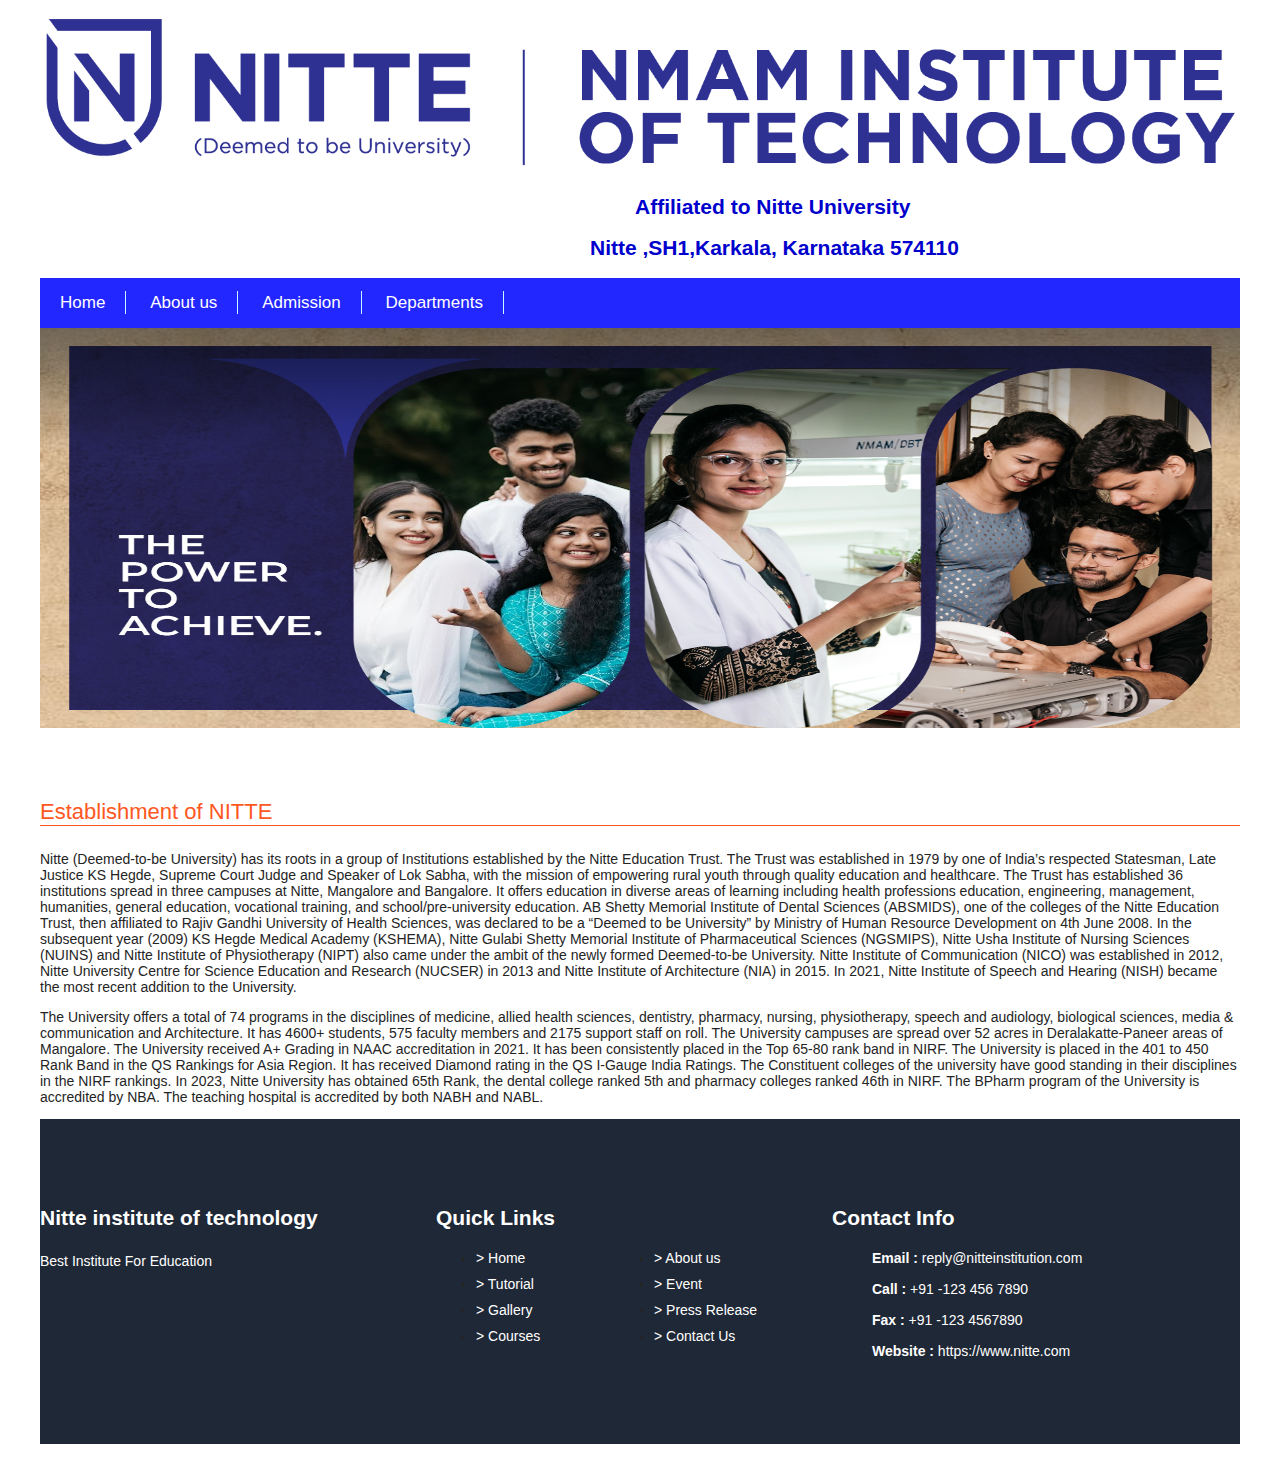
<file: index.html>
<!DOCTYPE html>

<html>
<head>
    <meta charset="utf-8" />
    <title>Home</title>
    <link rel="stylesheet" href="style.css">
</head>
<body>
<div class="container">
<img src="logo.png" class="logo">
<div class="address">
<h2 class="affli">Affiliated to Nitte University</h2>
<h2 class="adress">Nitte ,SH1,Karkala, Karnataka 574110</h2>
</div>
<main>
<nav>
   <div class="container">
      <a href="#">Home</a>
      <a href="Aboutus.html">About us</a>
      <a href="Admission.html">Admission</a>
      <a href="Departments.html">Departments</a>
   </div>
</nav>
<div class="slider">
<img src="slider.png">
</div>
<div class="main-section Establishment of NITTE">
   <div>
      <h2 class="heading">Establishment of NITTE</h2>
      <p>Nitte (Deemed-to-be University) has its roots in a group of Institutions established by the Nitte Education Trust. The Trust was established in 1979 by one of India’s respected Statesman, Late Justice KS Hegde, Supreme Court Judge and Speaker of Lok Sabha, with the mission of empowering rural youth through quality education and healthcare. The Trust has established 36 institutions spread in three campuses at Nitte, Mangalore and Bangalore. It offers education in diverse areas of learning including health professions education, engineering, management, humanities, general education, vocational training, and school/pre-university education.

AB Shetty Memorial Institute of Dental Sciences (ABSMIDS), one of the colleges of the Nitte Education Trust, then affiliated to Rajiv Gandhi University of Health Sciences, was declared to be a “Deemed to be University” by Ministry of Human Resource Development on 4th June 2008. In the subsequent year (2009) KS Hegde Medical Academy (KSHEMA), Nitte Gulabi Shetty Memorial Institute of Pharmaceutical Sciences (NGSMIPS), Nitte Usha Institute of Nursing Sciences (NUINS) and Nitte Institute of Physiotherapy (NIPT) also came under the ambit of the newly formed Deemed-to-be University. Nitte Institute of Communication (NICO) was established in 2012, Nitte University Centre for Science Education and Research (NUCSER) in 2013 and Nitte Institute of Architecture (NIA) in 2015. In 2021, Nitte Institute of Speech and Hearing (NISH) became the most recent addition to the University. </p>
      <p>The University offers a total of 74 programs in the disciplines of medicine, allied health sciences, dentistry, pharmacy, nursing, physiotherapy, speech and audiology, biological sciences, media & communication and Architecture. It has 4600+ students, 575 faculty members and 2175 support staff on roll. The University campuses are spread over 52 acres in Deralakatte-Paneer areas of Mangalore.

The University received A+ Grading in NAAC accreditation in 2021. It has been consistently placed in the Top 65-80 rank band in NIRF. The University is placed in the 401 to 450 Rank Band in the QS Rankings for Asia Region. It has received Diamond rating in the QS I-Gauge India Ratings. The Constituent colleges of the university have good standing in their disciplines in the NIRF rankings. In 2023, Nitte University has obtained 65th Rank, the dental college ranked 5th and pharmacy colleges ranked 46th in NIRF. The BPharm program of the University is accredited by NBA. The teaching hospital is accredited by both NABH and NABL.</p>
   </div>
<div class="footer">
   <div class="container">
      <div class="footer-sect">
      <h2>Nitte institute of technology</h2>
         <p>Best Institute For Education</p>
      </div>
      <div class="footer-sect">
         <h2>Quick Links</h2>
         <ul class="footer-menu">
            <li><a href="#"> > Home</a></li>
            <li><a href="#"> > About us</a></li>
            <li><a href="#"> > Tutorial</a></li>
            <li><a href="#"> > Event</a></li>
            <li><a href="#"> > Gallery</a></li>
            <li><a href="#"> > Press Release</a></li>
            <li><a href="#"> > Courses</a></li>
            <li><a href="#"> > Contact Us</a></li>
         </ul>
      </div>
      <div class="footer-sect">
         <h2>Contact Info</h2>
         <ul class="footer-contact">
            <li><b>Email :</b> reply@nitteinstitution.com </li>
            <li><b>Call :</b> +91 -123 456 7890 </li>
            <li><b>Fax :</b> +91 -123 4567890 </li>
            <li><b>Website :</b> https://www.nitte.com </li>
         </ul>
      </div>
   </div>
</div>
</body>
</html>
</file>
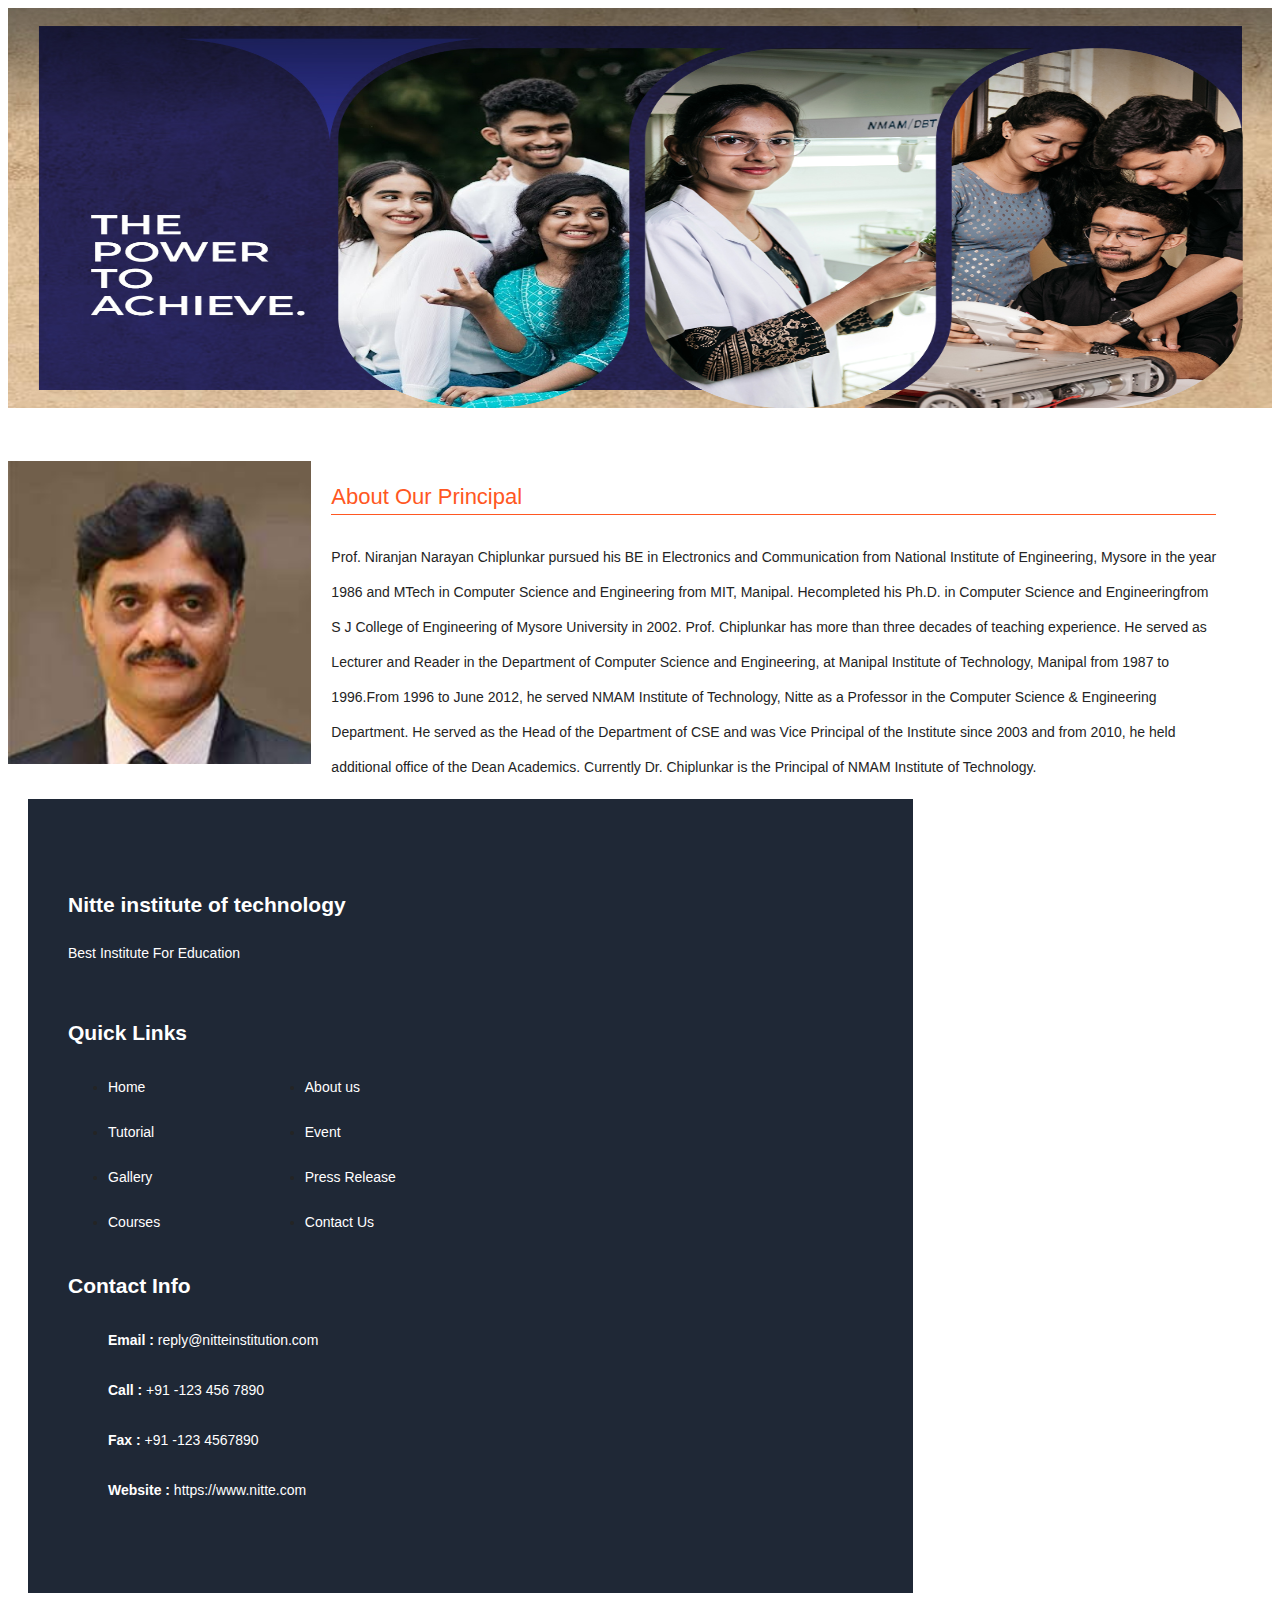
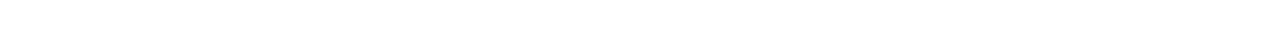
<file: Aboutus.html>
﻿<!DOCTYPE html>

<html lang="en" xmlns="http://www.w3.org/1999/xhtml">
<head>
 <meta charset="utf-8" />
    <title>Home</title>
    <link rel="stylesheet" href="style.css">
</head>
<body>
<div class="slider">
<img src="slider.png">
</div>
<div class="main-section about-us">
   <img src="princi.png" >
   <div>
      <h2 class="heading">About Our Principal</h2>
      <p>Prof. Niranjan Narayan Chiplunkar pursued his BE in Electronics and Communication from National Institute of Engineering, Mysore in the year 1986 and MTech in Computer Science and Engineering from MIT, Manipal. Hecompleted his Ph.D. in Computer Science and Engineeringfrom S J College of Engineering of Mysore University in 2002.
Prof. Chiplunkar has more than three decades of teaching experience. He served as Lecturer and Reader in the Department of Computer Science and Engineering, at Manipal Institute of Technology, Manipal from 1987 to 1996.From 1996 to June 2012, he served NMAM Institute of Technology, Nitte as a Professor in the Computer Science & Engineering Department. He served as the Head of the Department of CSE and was Vice Principal of the Institute since 2003 and from 2010, he held additional office of the Dean Academics. Currently Dr. Chiplunkar is the Principal of NMAM Institute of Technology. </p>
   </div>
   <div class="footer">
   <div class="container">
      <div class="footer-sect">
      <h2>Nitte institute of technology</h2>
         <p>Best Institute For Education</p>
      </div>
      <div class="footer-sect">
         <h2>Quick Links</h2>
         <ul class="footer-menu">
            <li><a href="#" > Home</a></li>
            <li><a href="#" > About us</a></li>
            <li><a href="#" > Tutorial</a></li>
            <li><a href="#" > Event</a></li>
            <li><a href="#" > Gallery</a></li>
            <li><a href="#" > Press Release</a></li>
            <li><a href="#" > Courses</a></li>
            <li><a href="#" > Contact Us</a></li>
         </ul>
      </div>
      <div class="footer-sect">
         <h2>Contact Info</h2>
         <ul class="footer-contact">
            <li><b>Email :</b> reply@nitteinstitution.com </li>
            <li><b>Call :</b> +91 -123 456 7890 </li>
            <li><b>Fax :</b> +91 -123 4567890 </li>
            <li><b>Website :</b> https://www.nitte.com </li>
         </ul>
      </div>
   </div>
</div>

</body>
</html>
</file>
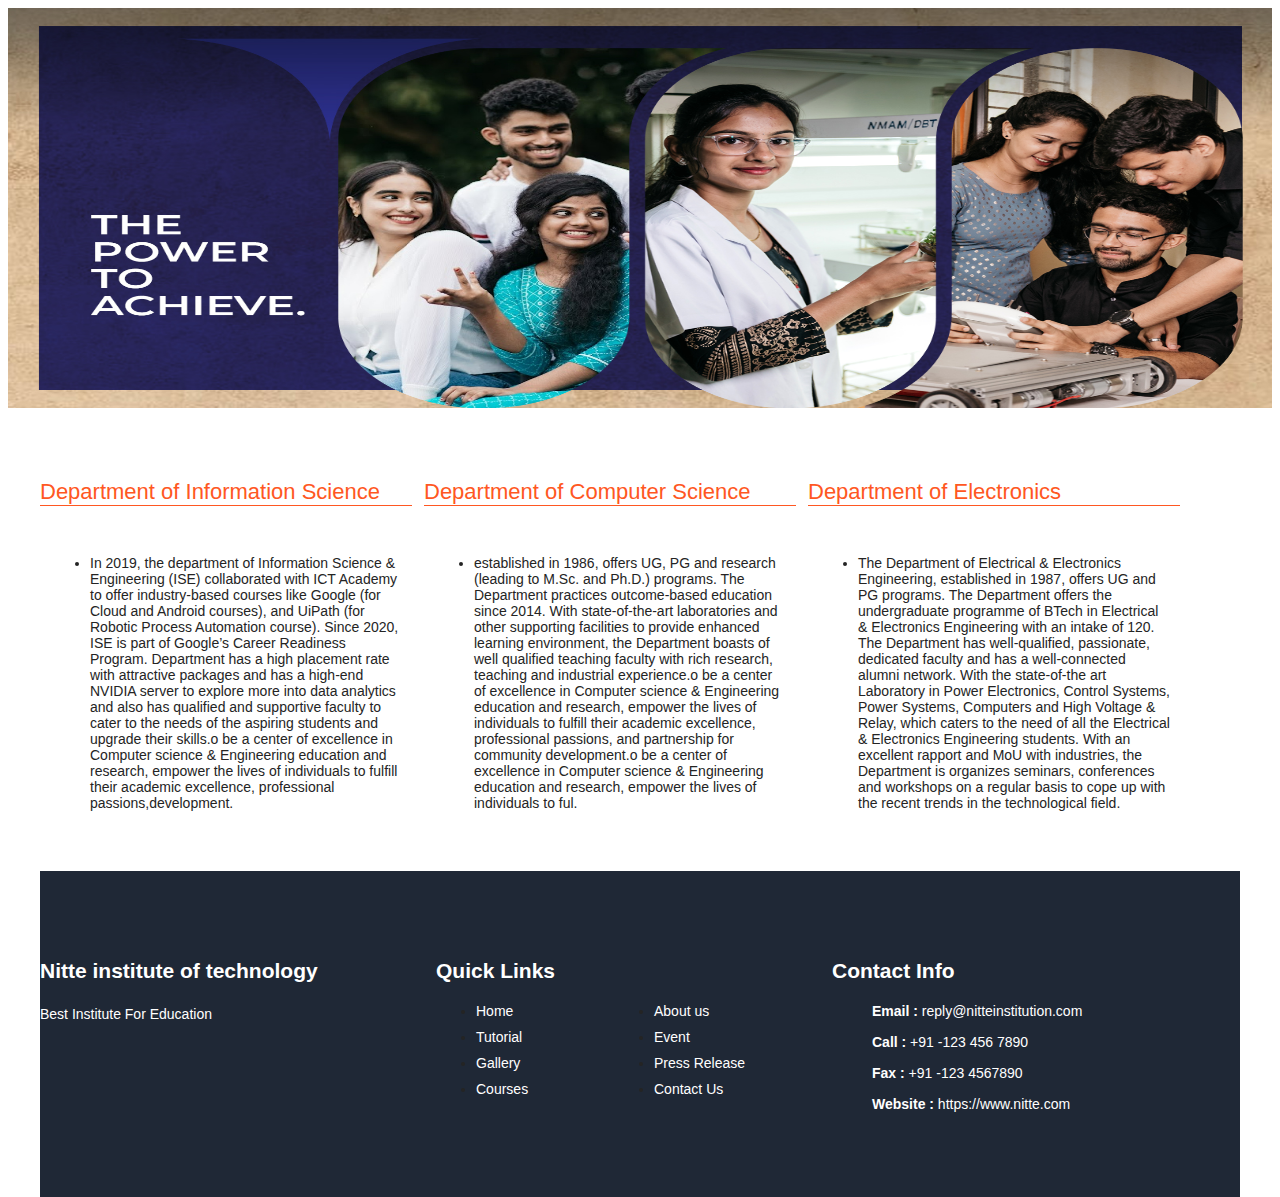
<file: Departments.html>
﻿<!DOCTYPE html>

<html lang="en" xmlns="http://www.w3.org/1999/xhtml">
<head>
    <meta charset="utf-8" />
     <title>Home</title>
    <link rel="stylesheet" href="style.css">
</head>
<body>
<div class="slider">
<img src="slider.png">
</div>
 <div class="container">

   <div class="main-section">
   <div class="department">
 <h2 class="heading">Department of Information Science</h2>
 <div>
        <ul>
        <li><Department of Information Science>In 2019, the department of Information Science & Engineering (ISE) collaborated with ICT Academy to offer industry-based courses like Google (for Cloud and Android courses), and UiPath (for Robotic Process Automation course). Since 2020, ISE is part of Google’s Career Readiness Program. Department has a high placement rate with attractive packages and has a high-end NVIDIA server to explore more into data analytics and also has qualified and supportive faculty to cater to the needs of the aspiring students and upgrade their skills.o be a center of excellence in Computer science & Engineering education and research, empower the lives of individuals to fulfill their academic excellence, professional passions,development.</li>
        </ul>
        </div>
        </div>
        <div class="department">
        <h2 class="heading">Department of Computer Science</h2>
        <div>
        <ul>
        <li><Department of Computer Science & Engineering> established in 1986, offers UG, PG and research (leading to M.Sc. and Ph.D.) programs. The Department practices outcome-based education since 2014. With state-of-the-art laboratories and other supporting facilities to provide enhanced learning environment, the Department boasts of well qualified teaching faculty with rich research, teaching and industrial experience.o be a center of excellence in Computer science & Engineering education and research, empower the lives of individuals to fulfill their academic excellence, professional passions, and partnership for community development.o be a center of excellence in Computer science & Engineering education and research, empower the lives of individuals to ful.</li>
        </ul>
        </div>
        </div>
        <div class="department">
        <h2 class="heading">Department of Electronics</h2>
        <div>
        <ul>
        <li><Department of Electronics>The Department of Electrical & Electronics Engineering, established in 1987, offers UG and PG programs. The Department offers the undergraduate programme of BTech in Electrical & Electronics Engineering with an intake of 120. The Department has well-qualified, passionate, dedicated faculty and has a well-connected alumni network. With the state-of-the art Laboratory in Power Electronics, Control Systems, Power Systems, Computers and High Voltage & Relay, which caters to the need of all the Electrical & Electronics Engineering students. With an excellent rapport and MoU with industries, the Department is organizes seminars, conferences and workshops on a regular basis to cope up with the recent trends in the technological field.</li>
        </ul>
        </div>
        </div>
        </div>
        <div class="footer">
   <div class="container">
      <div class="footer-sect">
      <h2>Nitte institute of technology</h2>
         <p>Best Institute For Education</p>
      </div>
      <div class="footer-sect">
         <h2>Quick Links</h2>
         <ul class="footer-menu">
            <li><a href="#" > Home</a></li>
            <li><a href="#" > About us</a></li>
            <li><a href="#" > Tutorial</a></li>
            <li><a href="#" > Event</a></li>
            <li><a href="#" > Gallery</a></li>
            <li><a href="#" > Press Release</a></li>
            <li><a href="#" > Courses</a></li>
            <li><a href="#" > Contact Us</a></li>
         </ul>
      </div>
      <div class="footer-sect">
         <h2>Contact Info</h2>
         <ul class="footer-contact">
            <li><b>Email :</b> reply@nitteinstitution.com </li>
            <li><b>Call :</b> +91 -123 456 7890 </li>
            <li><b>Fax :</b> +91 -123 4567890 </li>
            <li><b>Website :</b> https://www.nitte.com </li>
         </ul>
      </div>
   </div>
</div>

</body>
</html>
</file>
<file: style.css>
﻿{
     margin:0px;
     padding:0px;
}
 html, body {
     font-family: Roboto, sans-serif, arial;
     font-size: 14px;
     color: #242424;
}
 .container {
     width: 1200px;
     margin:0px auto;
}
 .main-section {
     width: 100%;
     float: left;
     padding:50px 0px 40px 0px;
}
 .heading {
     font-size: 22px;
     font-weight: 500;
     border-bottom: 1px solid #ff5722;
     margin-bottom:25px;
     color: #ff5722;
}
.logo {
     width:100%;
}
.adress{
    color: mediumblue;
    padding-left:550px;
}
.affli{
    padding-left:595px;
    color: mediumblue;
}
nav {
     width: 100%;
     float: left;
     background: #2226ff;
     padding:15px 0px;
}
 nav a {
     color: #fff;
     text-decoration: none;
     font-size: 17px;
     border-right: 1px solid #c3f9ff;
     padding:2px 20px;
}
.slider img {
     width:100%;
     height:400px;
}
.about-us img {
     width:24%;
     float:left;
}
 .about-us div {
     width:70%;
     margin-left:20px;
     float:left;
     line-height:35px;
}
.department {
width:31%;
float:left;
margin-right:1%;
}
.department div{
padding:10px;
}
.department ul li{
margin-bottom:20px;
width:100%;
float:left;
}
.footer {
     background-color:#1f2836;
     padding:70px 0px;
     width:100%;
     float:left;
}
 .footer-sect {
     width:33%;
     float:left;
}
 .footer-sect h2 {
     color:#fff;
     margin-bottom: 20px;
}
 .footer-sect p {
     color: #fff;
     line-height: 22px;
     padding:0px 30px 20px 0px;
}
 .footer-menu li {
     width: 50%;
     float: left;
     margin-bottom: 10px;
}
 .footer-menu li a {
     color:#fff;
     text-decoration: none;
}
 .footer-contact li {
     margin-bottom:15px;
     list-style: none;
     color: #fff;
}
</file>
